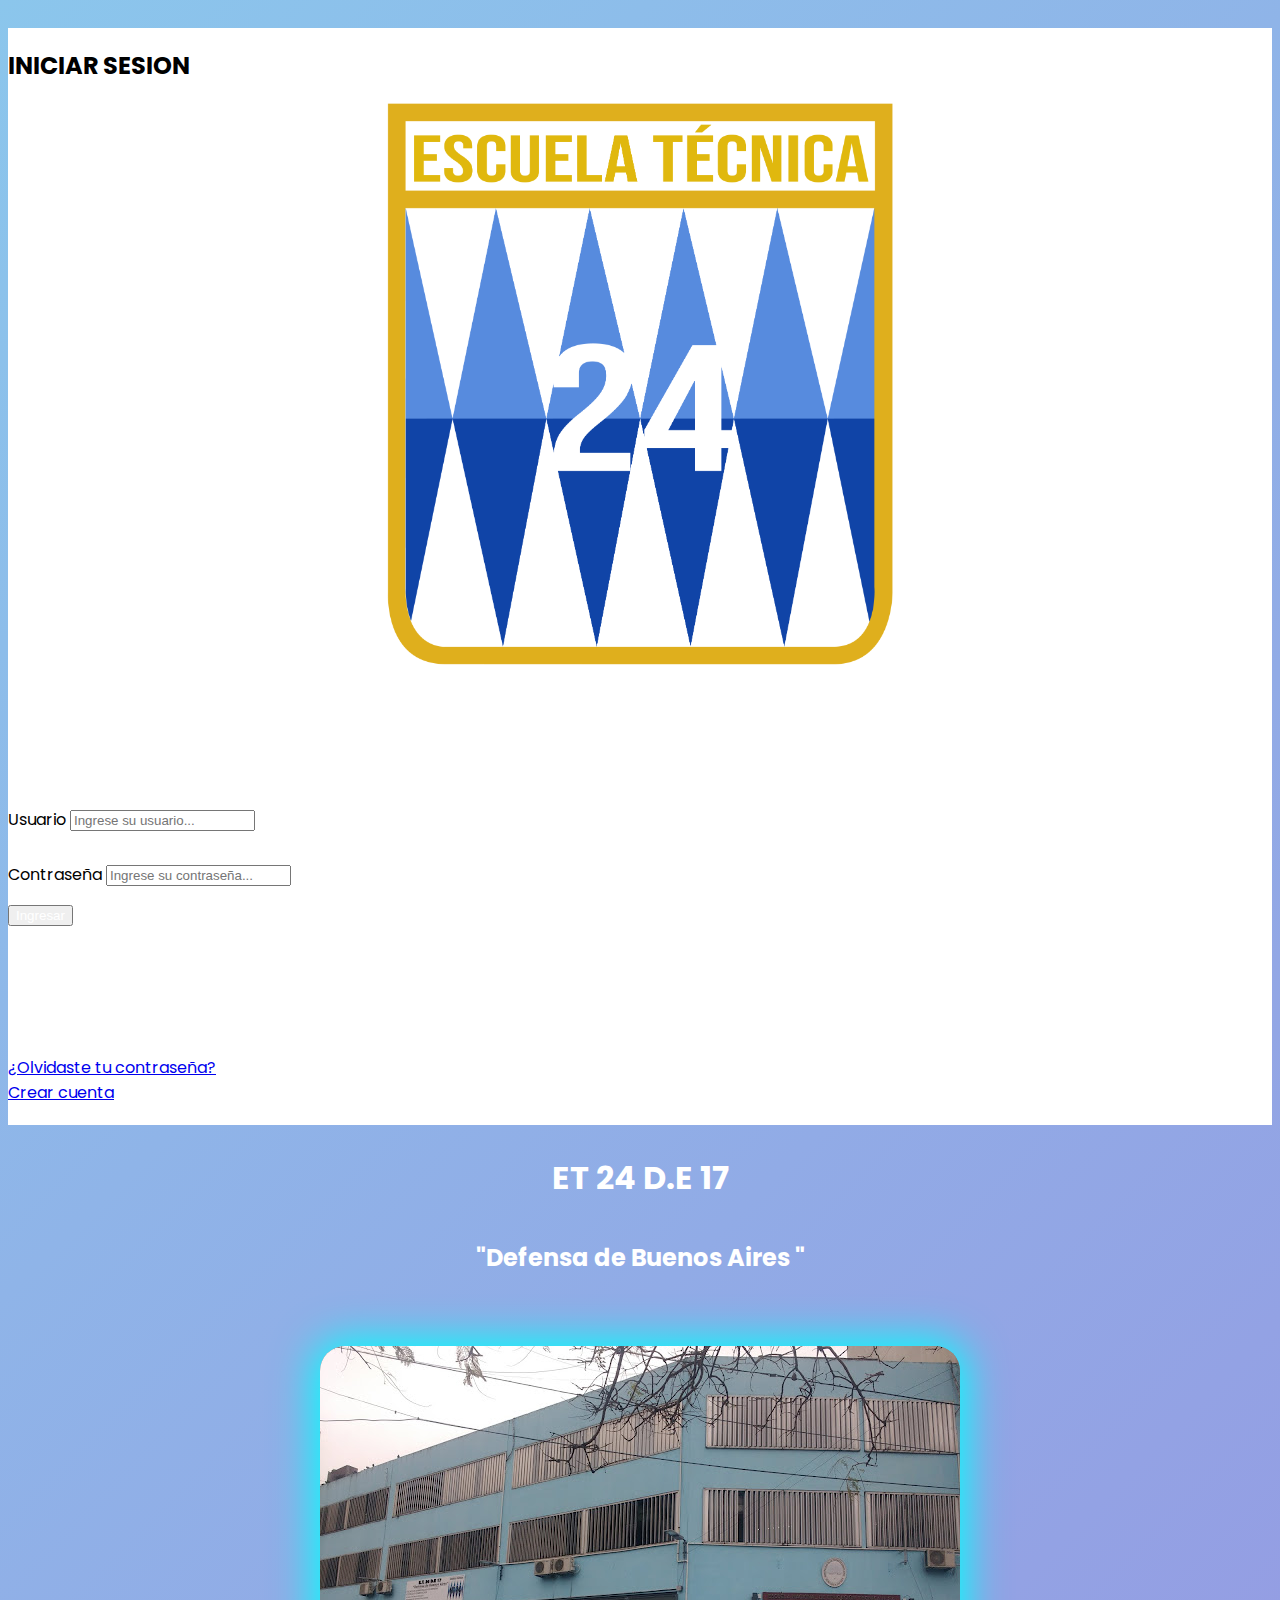
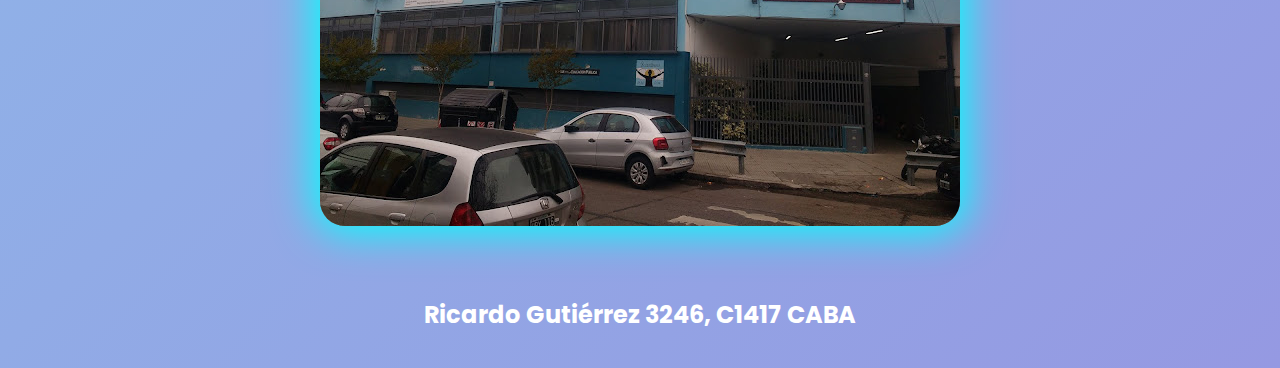
<file: index.html>
<!DOCTYPE html>
<html>

<head>
    <meta charset="utf-8">
    <meta name="viewport" content="width=device-width, initial-scale=1">
    <link href="https://cdn.jsdelivr.net/npm/bootstrap@5.1.3/dist/css/bootstrap.min.css" rel="stylesheet" integrity="sha384-1BmE4kWBq78iYhFldvKuhfTAU6auU8tT94WrHftjDbrCEXSU1oBoqyl2QvZ6jIW3" crossorigin="anonymous">
    <link rel="stylesheet" href="./css/style.css">
    <link rel="preconnect" href="https://fonts.googleapis.com">
    <link rel="preconnect" href="https://fonts.gstatic.com" crossorigin>
    <link href="https://fonts.googleapis.com/css2?family=Poppins&display=swap" rel="stylesheet">
    <title>E.T 24</title>
</head>

<body>
    <div class="row">
        <div class="col-md-4 lateral">
            <div class="container">
                <div class="row">
                    <h2 class="text-center login">INICIAR SESION</h2>
                    <div class="cabecera">
                        <img class="img-fluid logo" src="./img/logo-colegio.png">
                    </div>
                    <div class="formulario">
                        <form onchange="añadirLink()">
                            <div class="form-group ">
                                <label>Usuario</label>
                                <input id="usuario" type="text " placeholder="Ingrese su usuario... " class="form-control " required>
                            </div>
                            <div class="form-group ">
                                <label>Contraseña</label>
                                <input id="contraseña" type="text" placeholder="Ingrese su contraseña... " class="form-control " required>
                            </div>
                            <button class="btn btn-primary boton" onclick="alerta(); ejemplo()">
                             <a href="#" class="ingresar" id="boton">Ingresar</a>
                            </button>
                        </form>
                    </div>

                    <section class="footer ">
                        <a href=" " class="text-muted ">¿Olvidaste tu contraseña?</a>
                        <br>
                        <a href=" " class="text-muted ">Crear cuenta</a>
                    </section>
                </div>

            </div>
        </div>
        <div class="col-md-8 ">
            <div class="container ">
                <h1 class="texto ">ET 24 D.E 17</h1>
                <h2 class="texto ">"Defensa de Buenos Aires "</h2>
                <img class="foto img-fluid " src="./img/escuela.jpg ">
                <h2 class="texto ">Ricardo Gutiérrez 3246, C1417 CABA</h2>
            </div>
        </div>
    </div>


    <script src="./js/login.js "></script>
    <script src="./js/encryptar.js"></script>

    <!-- Integrantes: Bruno Torres, Iván Oro y Giovanni Cangiani-->
</body>

</html>
</file>
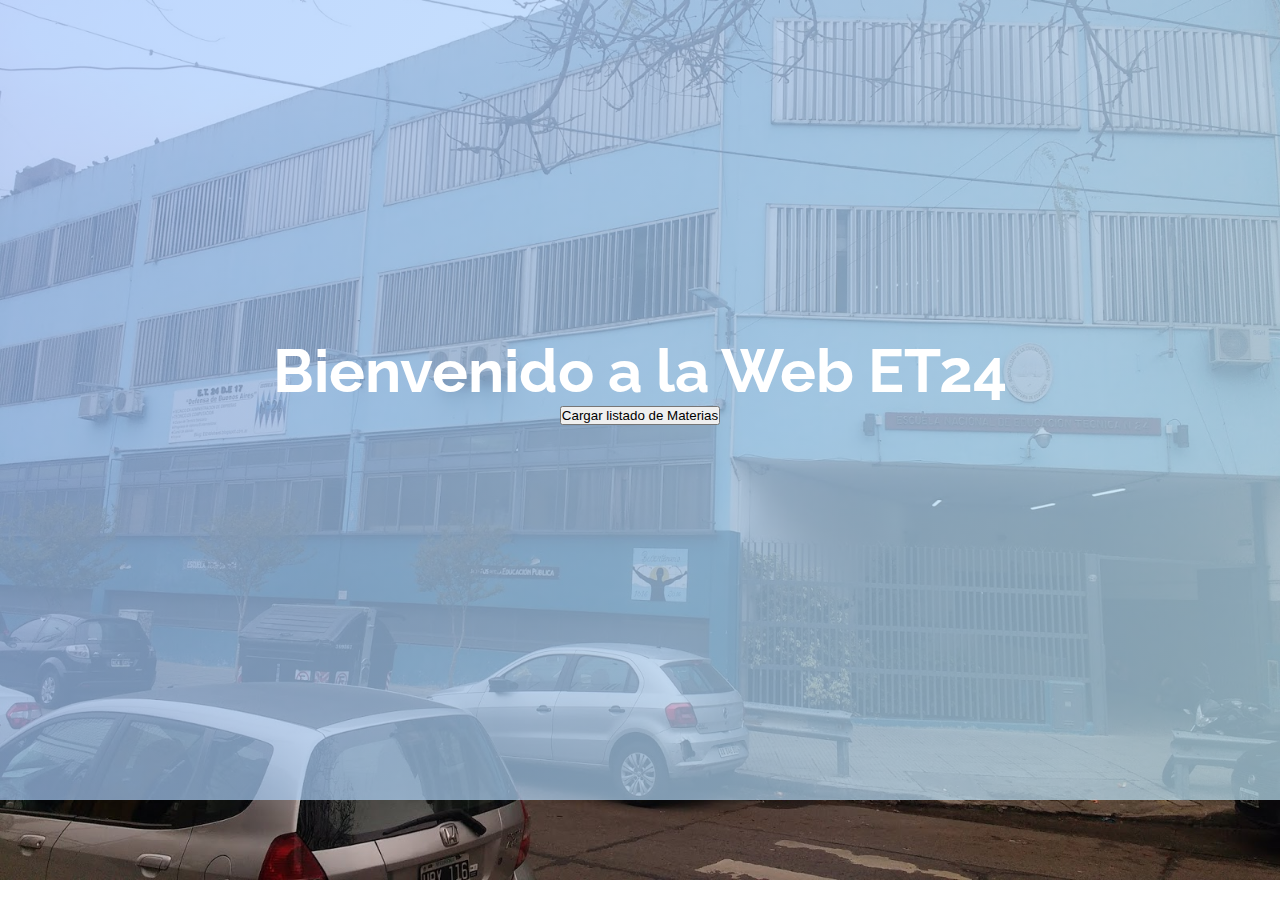
<file: bienvenida.html>
<!DOCTYPE html>
<html lang="es">

<head>
    <meta charset="UTF-8">
    <meta http-equiv="X-UA-Compatible" content="IE=edge">
    <meta name="viewport" content="width=device-width, initial-scale=1.3">
    <title> ET24</title>
    <link rel="preconnect" href="https://fonts.googleapis.com">
    <link rel="preconnect" href="https://fonts.gstatic.com" crossorigin>
    <link href="https://fonts.googleapis.com/css2?family=Raleway:wght@300;500&display=swap" rel="stylesheet">
    <link rel="stylesheet" href="./css/bienvenida.css">
    <link href="https://cdn.jsdelivr.net/npm/bootstrap@5.2.0-beta1/dist/css/bootstrap.min.css" rel="stylesheet" integrity="sha384-0evHe/X+R7YkIZDRvuzKMRqM+OrBnVFBL6DOitfPri4tjfHxaWutUpFmBp4vmVor" crossorigin="anonymous">
    <link rel="preconnect" href="https://fonts.googleapis.com">
    <link rel="preconnect" href="https://fonts.gstatic.com" crossorigin>
    <link href="https://fonts.googleapis.com/css2?family=Poppins&display=swap" rel="stylesheet">
</head>

<body>
    <header class="hero">
        <div class="textos-hero">
            <h1>Bienvenido a la Web ET24</h1>
            <button id="cargarCatalogo" class="btn btn-primary">Cargar listado de Materias</button>
            <div class="tabla">
                <div class="container">
                    <table id="demo"></table>
                </div>
            </div>
        </div>
    </header>


    <!-- Codigo del XML-->
    <script src="./js/app.js"></script>

</body>

</html>
</file>
<file: css/style.css>
body {
    background-color: #8BC6EC;
    background-image: linear-gradient(135deg, #8BC6EC 0%, #9599E2 100%);
    background-repeat: no-repeat;
    background-position: center;
    overflow-x: hidden;
    display: flex;
    flex-direction: column;
}

.texto {
    text-align: center;
    font-family: poppins, sans-serif;
    color: white;
    padding: 8px;
}

.foto {
    background-color: gray;
    margin: 5% auto;
    display: block;
    border-radius: 25px;
    -webkit-box-shadow: 0px 0px 42px 6px rgba(0, 255, 255, 1);
    -moz-box-shadow: 0px 0px 42px 6px rgba(0, 255, 255, 1);
    box-shadow: 0px 0px 42px 6px rgba(0, 255, 255, 1);
}

.lateral {
    background-color: white;
    font-family: poppins;
}

.login {
    padding-top: 20px;
}

.formulario {
    display: flex;
    align-items: center;
    height: 390px;
    width: 100%;
}

.form-group {
    padding: 15px 0;
}

.logo {
    width: 40%;
}

.cabecera {
    display: flex;
    align-content: center;
    justify-content: center;
}

.footer {
    padding-bottom: 20px;
}

.ingresar {
    color: white;
    text-decoration: none;
}

.ingresar:hover {
    color: white;
    text-decoration: none;
}
</file>
<file: css/bienvenida.css>
* {
    margin: 0;
    padding: 0;
    box-sizing: border-box;
}

body {
    font-family: 'Raleway', sans-serif;
    background-image: url(../img/et.jpg);
    overflow-y: hidden;
    background-repeat: no-repeat;
    background-position: center;
    background-size: cover;
    height: 100%;
    max-width: 100%;
    position: relative;
    z-index: 1;
}

.hero {
    background-image: linear-gradient(120deg, rgba(161, 196, 253, 0.692) 0%, rgba(194, 233, 251, 0.699) 100%);
}

.textos-hero {
    height: 800px;
    color: #fff;
    display: flex;
    flex-direction: column;
    justify-content: center;
    align-items: center;
}

.textos-hero h1 {
    font-size: 60px;
}

table {
    padding: 200px;
    table-layout: auto;
    width: 100%;
    border-collapse: collapse;
}

td {
    font: Poppins;
    padding: 7px;
}

.container {
    margin: 20px;
    background: #2C3E50;
    /* fallback for old browsers */
    background: -webkit-linear-gradient(to left, #4CA1AF, #2C3E50);
    /* Chrome 10-25, Safari 5.1-6 */
    background: linear-gradient(to left, #4CA1AF, #2C3E50);
    /* W3C, IE 10+/ Edge, Firefox 16+, Chrome 26+, Opera 12+, Safari 7+ */
    border-radius: 10px;
}
</file>
